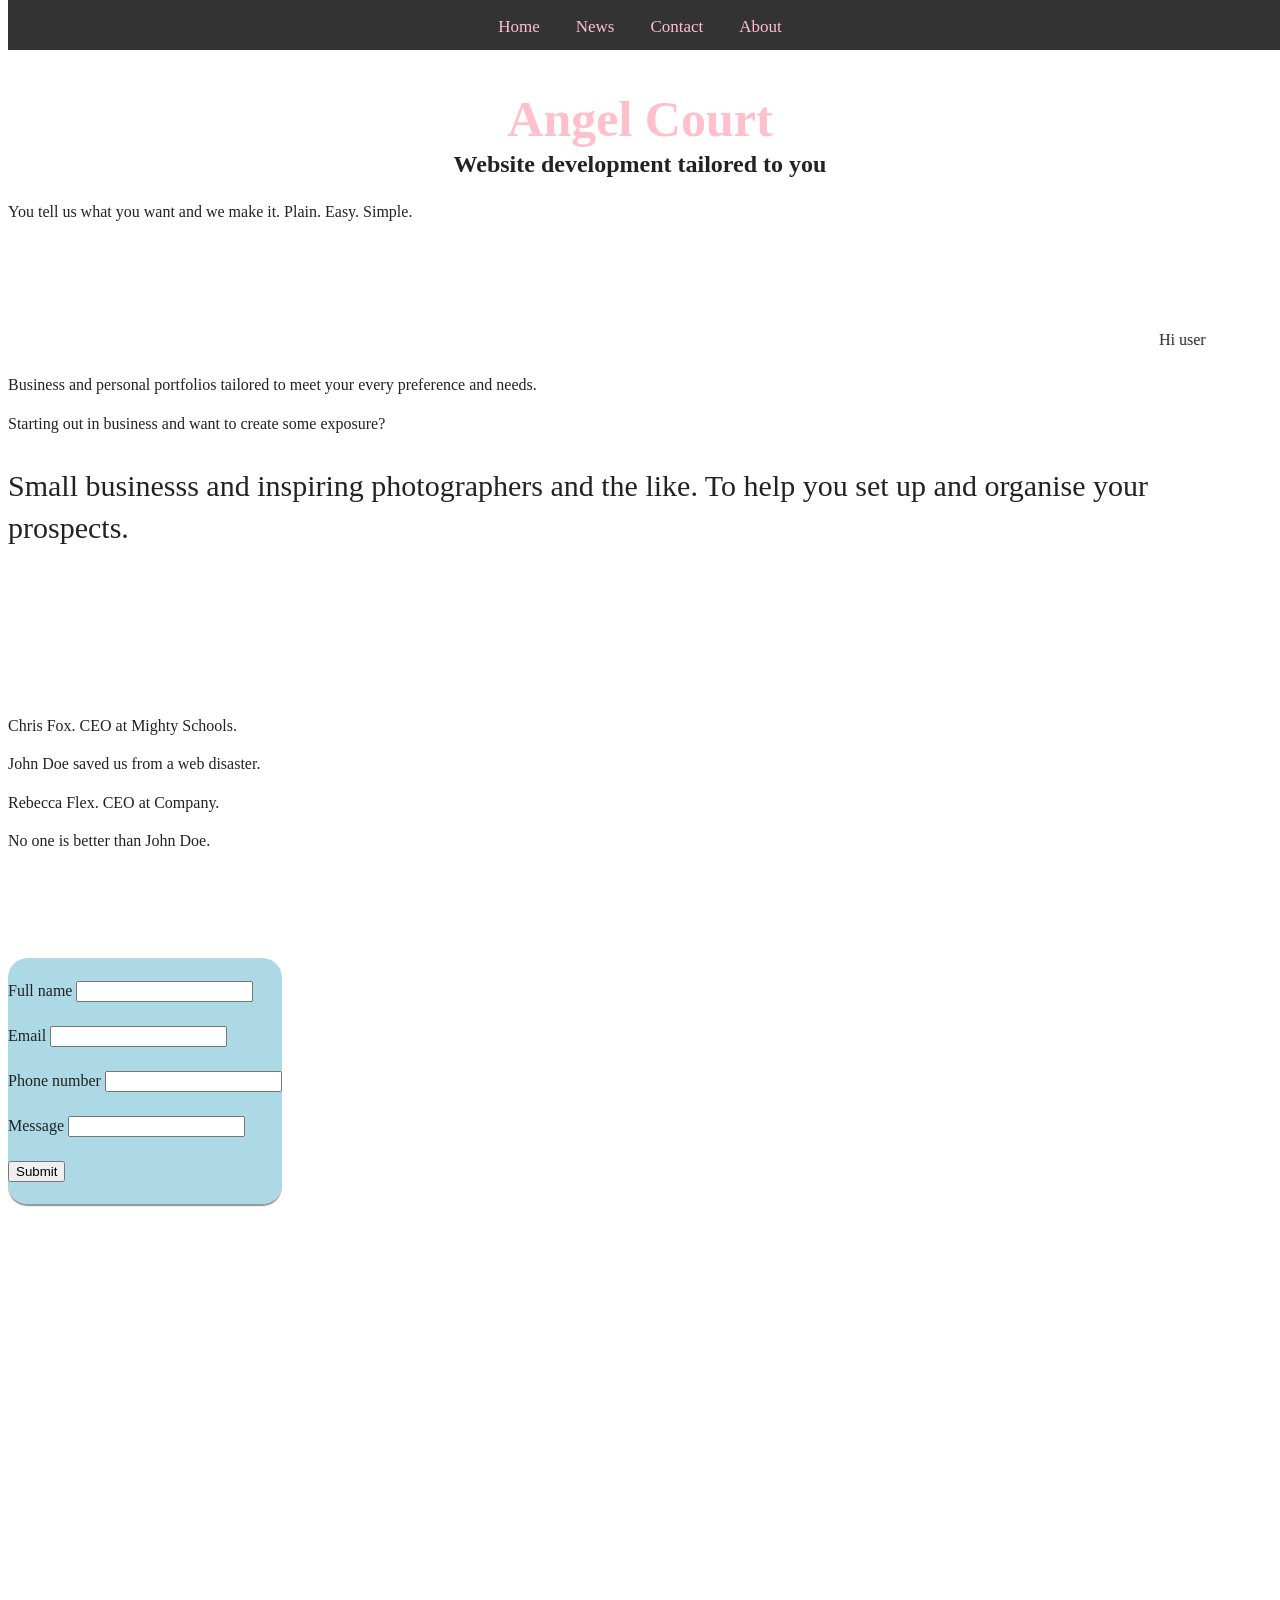
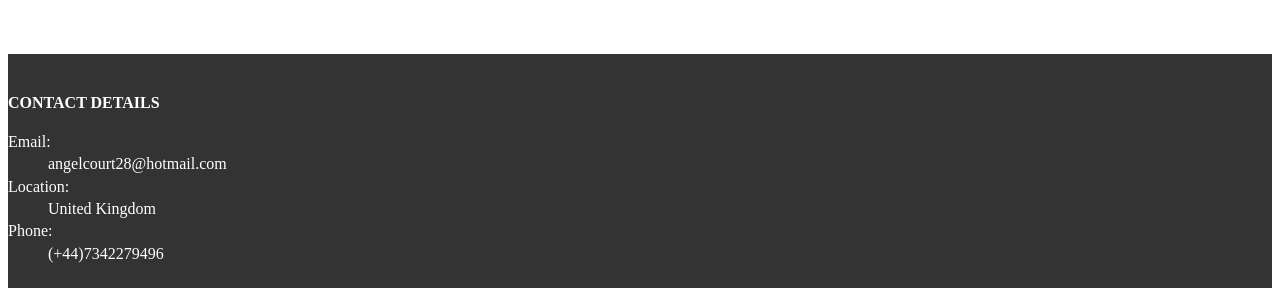
<file: index.html>
<!doctype html>

<html class="no-js" lang="">





  <link rel="stylesheet" href="../css/style.css">
  <script src="../js/app.js"></script>


  <header id="headerId" style="background-color:#333; height: fit-content; width: 100%; height: 50px; position: fixed; top:0px;">
    <meta name="viewport" content="width=device-width, initial-scale=1.0">
    <nav class="topnav" id="topnav" align="center" style="position: fixed; width: 50%; top: 15px; left:25%">
      <a class="active" href="#home">Home</a>
      <a href="#news">News</a>
      <a href="#contact">Contact</a>
      <a href="#about">About</a>
    </nav>

  <h1 id="angelcourt" class="angelcourt"  align="center" style="font-family:brush 'Script MT Bold'; font-size: 50px;  color: pink;position:fixed; width: 50%; top: 50px; left:100%;" >Angel Court</h1>

  <!-- @media only screen and (max-width: 620px) {
    /* For mobile phones: */
    .menu, .main, .right {
      width: 100%;
    }
  } -->
  </header>


<body>

<section id="profile" style="padding: 120px 0px; width: 100%;">

    <h2 align="center" style="font-family:brush script;">Website development tailored to you</h2>

    <p>You tell us what you want and we make it. Plain. Easy. Simple.</p>
  <br><br/><br><br/>
  <marquee direction="left">Hi user</marquee>
  <p>Business and personal portfolios tailored to meet your every preference and needs.</p>
  <p>Starting out in business and want to create some exposure? </p>
  <p style="font-size: 30px">Small businesss and inspiring photographers and the like. To help you set up and organise your prospects.</p>
</section>

<div class="container">
<!--  <img src="bandmember.jpg" alt="Avatar" style="width:90px">-->
  <p><span>Chris Fox.</span> CEO at Mighty Schools.</p>
  <p>John Doe saved us from a web disaster.</p>
</div>

<div class="container">
<!--  <img src="avatar_g2.jpg" alt="Avatar" style="width:90px">-->
  <p><span >Rebecca Flex.</span> CEO at Company.</p>
  <p>No one is better than John Doe.</p>
</div>

<br/><br/><br/><br/>
  <div id="news" style="z-index: -1;">

    <form name="contactForm" id="contactForm" style="float:left;">
      <br>
      <label for="nameCntct" style="border-color:white; border-radius: 25px">Full name</label>
      <input id="nameCntct"/>
      <br> <br>
      <label for="emailCntct">Email</label>
      <input id="emailCntct"/>
      <br> <br>
      <label for="phoneCntct">Phone number</label>
      <input id="phoneCntct"/>
      <br> <br>
      <label for="emailCntct">Message</label>
      <input id="messageCntct"/>
      <br><br>
      <input type="submit" id="forSbmt"/>
      <br><br>
    </form>
  </div>

<br/><br/><br/><br/><br/><br/><br/><br/><br/><br/><br/><br/><br/><br/><br/><br/><br/><br/><br/><br/><br/><br/><br/><br/><br/><br/><br/><br/><br/><br/><br/><br/><br/><br/><br/><br/><br/><br/><br/><br/><br/><br/><br/><br/><br/><br/><br/><br/><br/><br/><br/><br/><br/><br/><br/><br/><br/><br/><br/><br/><br/><br/><br/><br/><br/><br/><br/><br/><br/><br/><br/><br/><br/><br/><br/><br/><br/><br/><br/><br/><br/><br/><br/><br/><br/><br/><br/><br/><br/><br/><br/><br/><br/><br/><br/><br/><br/><br/><br/><br/><br/><br/><br/><br/><br/><br/><br/><br/><br/><br/><br/><br/><br/><br/><br/><br/><br/><br/><br/><br/><br/><br/><br/><br/><br/><br/><br/><br/><br/><br/><br/><br/><br/><br/><br/><br/><br/><br/><br/><br/><br/><br/><br/><br/><br/><br/><br/><br/><br/><br/><br/><br/><br/><br/><br/><br/><br/><br/><br/><br/><br/><br/><br/><br/><br/><br/><br/><br/><br/><br/><br/><br/><br/><br/>

</body>

<footer style="background-color: #333;">
  <br>
  <p style="color: white;"><b>CONTACT DETAILS</b></p>
  <dt style="color:white;">Email:</dt>

    <dd><a style="text-decoration: none; color: white;" href="mailto:angelcourt28@hotmail.com">angelcourt28@hotmail.com</a></dd>
  <dt style="color:white;">Location:</dt>
    <dd> <a style="text-decoration: none; color: white;" href="https://www.google.com/maps/place/United+Kingdom/">United Kingdom</a></dd>
  <dt style="color:white;">Phone:</dt>
  <dd> <a style="text-decoration: none; color: white;" href="tel:+447342279496">(+44)7342279496</a></dd>
  <br>
</footer>




</html>
</file>
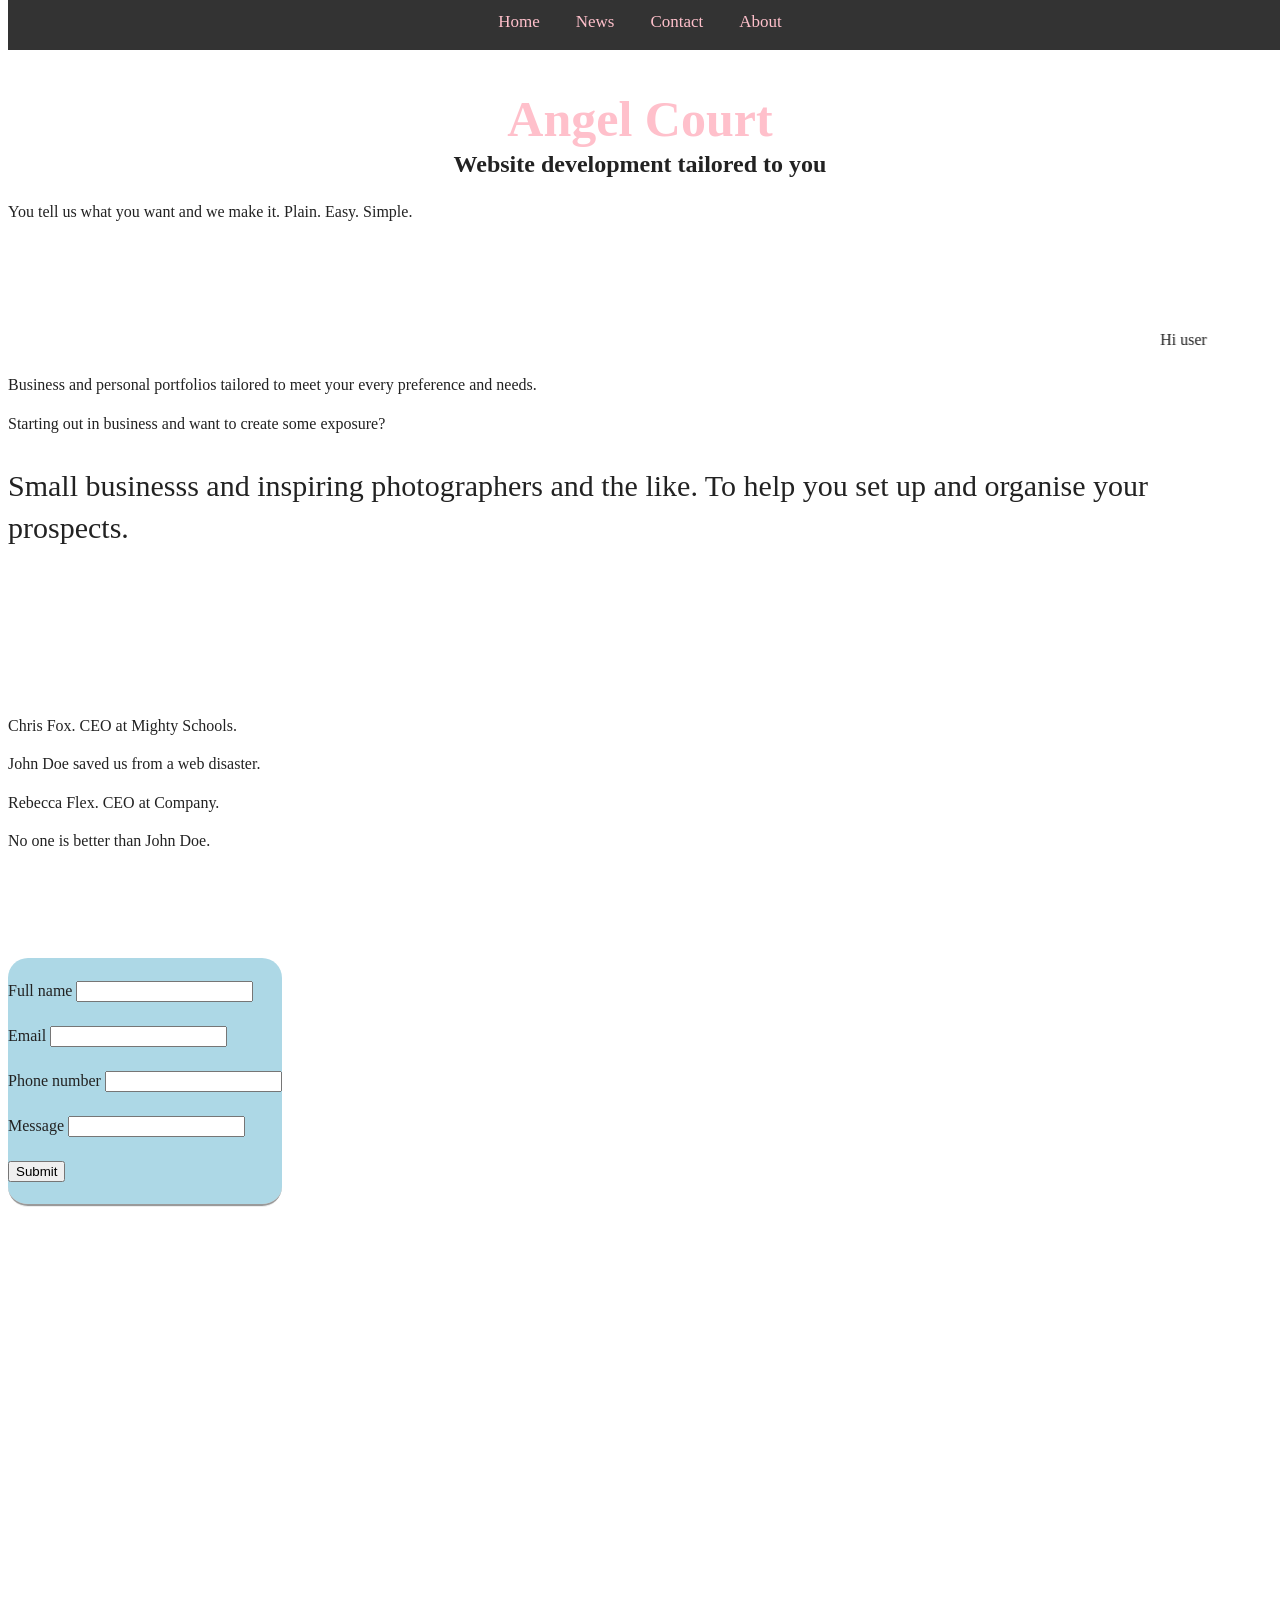
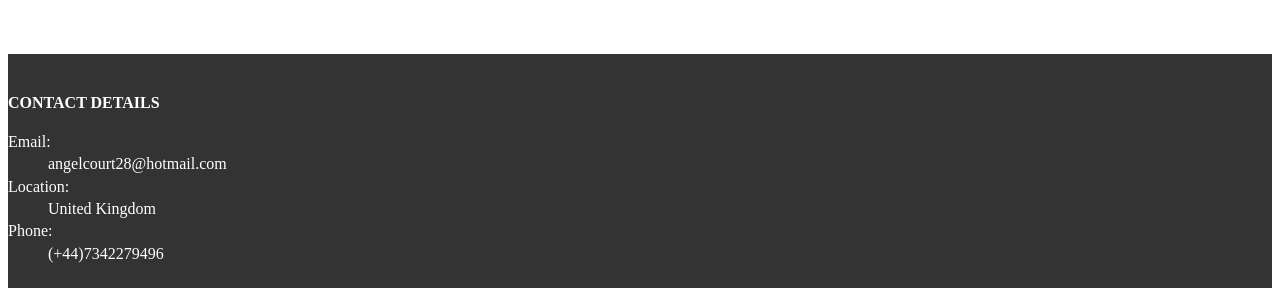
<file: html/index.html>
<!doctype html>
<html class="no-js" lang="">

  <link rel="stylesheet" href="../css/style.css">
  <script src="../js/app.js"></script>


  <header id="headerId" style="background-color:#333; height: fit-content; width: 100%; height: 50px; position: fixed; top:0px;">

    <nav class="topnav" id="topnav" align="center" style="position: fixed; width: 50%; top: 10px; left:25%">
      <a class="active" href="#home">Home</a>
      <a href="#news">News</a>
      <a href="#contact">Contact</a>
      <a href="#about">About</a>
    </nav>

  <h1 id="angelcourt" class="angelcourt"  align="center" style="font-family:brush 'Script MT Bold'; font-size: 50px;  color: pink;position: fixed; width: 50%; top: 50px; left:25%;" >Angel Court</h1>

  </header>


<body>

<section id="profile" style="padding: 120px 0px; width: 100%;">

    <h2 align="center" style="font-family:brush script;">Website development tailored to you</h2>

    <p>You tell us what you want and we make it. Plain. Easy. Simple.</p>
  <br><br/><br><br/>
  <marquee direction="left">Hi user</marquee>
  <p>Business and personal portfolios tailored to meet your every preference and needs.</p>
  <p>Starting out in business and want to create some exposure? </p>
  <p style="font-size: 30px">Small businesss and inspiring photographers and the like. To help you set up and organise your prospects.</p>
</section>

<div class="container">
<!--  <img src="bandmember.jpg" alt="Avatar" style="width:90px">-->
  <p><span>Chris Fox.</span> CEO at Mighty Schools.</p>
  <p>John Doe saved us from a web disaster.</p>
</div>

<div class="container">
<!--  <img src="avatar_g2.jpg" alt="Avatar" style="width:90px">-->
  <p><span >Rebecca Flex.</span> CEO at Company.</p>
  <p>No one is better than John Doe.</p>
</div>

<br/><br/><br/><br/>
  <div id="news" style="z-index: -1;">

    <form name="contactForm" id="contactForm" style="float:left;">
      <br>
      <label for="nameCntct" style="border-color:white; border-radius: 25px">Full name</label>
      <input id="nameCntct"/>
      <br> <br>
      <label for="emailCntct">Email</label>
      <input id="emailCntct"/>
      <br> <br>
      <label for="phoneCntct">Phone number</label>
      <input id="phoneCntct"/>
      <br> <br>
      <label for="emailCntct">Message</label>
      <input id="messageCntct"/>
      <br><br>
      <input type="submit" id="forSbmt"/>
      <br><br>
    </form>
  </div>

<br/><br/><br/><br/><br/><br/><br/><br/><br/><br/><br/><br/><br/><br/><br/><br/><br/><br/><br/><br/><br/><br/><br/><br/><br/><br/><br/><br/><br/><br/><br/><br/><br/><br/><br/><br/><br/><br/><br/><br/><br/><br/><br/><br/><br/><br/><br/><br/><br/><br/><br/><br/><br/><br/><br/><br/><br/><br/><br/><br/><br/><br/><br/><br/><br/><br/><br/><br/><br/><br/><br/><br/><br/><br/><br/><br/><br/><br/><br/><br/><br/><br/><br/><br/><br/><br/><br/><br/><br/><br/><br/><br/><br/><br/><br/><br/><br/><br/><br/><br/><br/><br/><br/><br/><br/><br/><br/><br/><br/><br/><br/><br/><br/><br/><br/><br/><br/><br/><br/><br/><br/><br/><br/><br/><br/><br/><br/><br/><br/><br/><br/><br/><br/><br/><br/><br/><br/><br/><br/><br/><br/><br/><br/><br/><br/><br/><br/><br/><br/><br/><br/><br/><br/><br/><br/><br/><br/><br/><br/><br/><br/><br/><br/><br/><br/><br/><br/><br/><br/><br/><br/><br/><br/><br/>

</body>

<footer style="background-color: #333;">
  <br>
  <p style="color: white;"><b>CONTACT DETAILS</b></p>
  <dt style="color:white;">Email:</dt>

    <dd><a style="text-decoration: none; color: white;" href="mailto:angelcourt28@hotmail.com">angelcourt28@hotmail.com</a></dd>
  <dt style="color:white;">Location:</dt>
    <dd> <a style="text-decoration: none; color: white;" href="https://www.google.com/maps/place/United+Kingdom/">United Kingdom</a></dd>
  <dt style="color:white;">Phone:</dt>
  <dd> <a style="text-decoration: none; color: white;" href="tel:+447342279496">(+44)7342279496</a></dd>
  <br>
</footer>

</html>
</file>
<file: css/style.css>
/*! HTML5 Boilerplate v9.0.1 | MIT License | https://html5boilerplate.com/ */

/* main.css 3.0.0 | MIT License | https://github.com/h5bp/main.css#readme */
/*
 * What follows is the result of much research on cross-browser styling.
 * Credit left inline and big thanks to Nicolas Gallagher, Jonathan Neal,
 * Kroc Camen, and the H5BP dev community and team.
 */

/* ==========================================================================
   Base styles: opinionated defaults
   ========================================================================== */

html {
  color: #222;
  font-size: 1em;
  line-height: 1.4;
  /*scroll-padding-top: 65px;*/

}

body {
  /*padding-top: 65px;*/
  /*background-color: rgb(255, 217, 222, 0.5) ;*/
  /*background-color: rgb(0, 0, 0, 1);*/
  /*background-color: ;*/
}

/* Style the container with a rounded border, grey background and some padding and margin */
/*.container {*/
/*  border: 2px solid #ccc;*/
/*  background-color: #eee;*/
/*  border-radius: 5px;*/
/*  padding: 16px;*/
/*  margin: 16px 0;*/
/*}*/

/*!* Clear floats after containers *!*/
/*.container::after {*/
/*  content: "";*/
/*  clear: both;*/
/*  display: table;*/
/*}*/

/*!* Float images inside the container to the left. Add a right margin, and style the image as a circle *!*/
/*.container img {*/
/*  float: left;*/
/*  margin-right: 20px;*/
/*  border-radius: 50%;*/
/*}*/

/*!* Increase the font-size of a span element *!*/
/*.container span {*/
/*  font-size: 20px;*/
/*  margin-right: 15px;*/
/*}*/

/*!* Add media queries for responsiveness. This will center both the text and the image inside the container *!*/
/*@media (max-width: 500px) {*/
/*  .container {*/
/*    text-align: center;*/
/*  }*/

/*  .container img {*/
/*    margin: auto;*/
/*    float: none;*/
/*    display: block;*/
/*  }*/
/*}*/

.angelcourt {
  transition: width 2s;
  transition: 0.4s;
  z-index: +1;
}

/* Add a black background color to the top navigation */
.topnav {
  /*background-color: #333;*/
  overflow: hidden;
  transition: 0.4s;
  z-index: 999;

}

/* Style the links inside the navigation bar */
.topnav a {
  color: pink;
  text-align: center;
  padding: 14px 16px;
  text-decoration: none;
  font-size: 17px;

}
/* Change the color of links on hover */
.topnav a:hover {
  /*background-color: #ddd;*/
  color: red;
}

/* Add a color to the active/current link */
.topnav a.active {
  /*background-color: #04AA6D;*/
  /*color: red;*/

}


@keyframes example {
  0%   {background-color:red; left:0px; top:0px;}
  25%  {background-color:yellow; left:200px; top:0px;}
  50%  {background-color:blue; left:200px; top:200px;}
  75%  {background-color:green; left:0px; top:200px;}
  100% {background-color:red; left:0px; top:0px;}
}


#contactForm {
  border-radius: 20px;
  border-shape: triangle;

  /*border-style: solid;*/
  /*border-color: black;*/
  background-color: lightblue;
  border-bottom-style: groove;
  /*animation-name:example;*/
  /*animation-duration: 10s;*/
  /*animation-iteration-count: infinite;*/
}

/*
 * Remove text-shadow in selection highlight:
 * https://twitter.com/miketaylr/status/12228805301
 *
 * Customize the background color to match your design.
 */

::-moz-selection {
  background: #b3d4fc;
  text-shadow: none;
}

::selection {
  background: #b3d4fc;
  text-shadow: none;
}

/*
 * A better looking default horizontal rule
 */

hr {
  display: block;
  height: 1px;
  border: 0;
  border-top: 1px solid #ccc;
  margin: 1em 0;
  padding: 0;
}

/*
 * Remove the gap between audio, canvas, iframes,
 * images, videos and the bottom of their containers:
 * https://github.com/h5bp/html5-boilerplate/issues/440
 */

audio,
canvas,
iframe,
img,
svg,
video {
  vertical-align: middle;
}

/*
 * Remove default fieldset styles.
 */

fieldset {
  border: 0;
  margin: 0;
  padding: 0;
}

/*
 * Allow only vertical resizing of textareas.
 */

textarea {
  resize: vertical;
}

/* ==========================================================================
   Author's custom styles
   ========================================================================== */

/* ==========================================================================
   Helper classes
   ========================================================================== */

/*
 * Hide visually and from screen readers
 */

.hidden,
[hidden] {
  display: none !important;
}

/*
 * Hide only visually, but have it available for screen readers:
 * https://snook.ca/archives/html_and_css/hiding-content-for-accessibility
 *
 * 1. For long content, line feeds are not interpreted as spaces and small width
 *    causes content to wrap 1 word per line:
 *    https://medium.com/@jessebeach/beware-smushed-off-screen-accessible-text-5952a4c2cbfe
 */

.visually-hidden {
  border: 0;
  clip: rect(0, 0, 0, 0);
  height: 1px;
  margin: -1px;
  overflow: hidden;
  padding: 0;
  position: absolute;
  white-space: nowrap;
  width: 1px;
  /* 1 */
}

/*
 * Extends the .visually-hidden class to allow the element
 * to be focusable when navigated to via the keyboard:
 * https://www.drupal.org/node/897638
 */

.visually-hidden.focusable:active,
.visually-hidden.focusable:focus {
  clip: auto;
  height: auto;
  margin: 0;
  overflow: visible;
  position: static;
  white-space: inherit;
  width: auto;
}

/*
 * Hide visually and from screen readers, but maintain layout
 */

.invisible {
  visibility: hidden;
}

/*
 * Clearfix: contain floats
 *
 * The use of `table` rather than `block` is only necessary if using
 * `::before` to contain the top-margins of child elements.
 */

.clearfix::before,
.clearfix::after {
  content: "";
  display: table;
}

.clearfix::after {
  clear: both;
}

/* ==========================================================================
   EXAMPLE Media Queries for Responsive Design.
   These examples override the primary ('mobile first') styles.
   Modify as content requires.
   ========================================================================== */

@media only screen and (min-width: 35em) {
  /* Style adjustments for viewports that meet the condition */
}

@media print,
  (-webkit-min-device-pixel-ratio: 1.25),
  (min-resolution: 1.25dppx),
  (min-resolution: 120dpi) {
  /* Style adjustments for high resolution devices */
}

/* ==========================================================================
   Print styles.
   Inlined to avoid the additional HTTP request:
   https://www.phpied.com/delay-loading-your-print-css/
   ========================================================================== */

@media print {
  *,
  *::before,
  *::after {
    background: #fff !important;
    color: #000 !important;
    /* Black prints faster */
    box-shadow: none !important;
    text-shadow: none !important;
  }

  a,
  a:visited {
    text-decoration: underline;
  }

  a[href]::after {
    content: " (" attr(href) ")";
  }

  abbr[title]::after {
    content: " (" attr(title) ")";
  }

  /*
   * Don't show links that are fragment identifiers,
   * or use the `javascript:` pseudo protocol
   */
  a[href^="#"]::after,
  a[href^="javascript:"]::after {
    content: "";
  }

  pre {
    white-space: pre-wrap !important;
  }

  pre,
  blockquote {
    border: 1px solid #999;
    page-break-inside: avoid;
  }

  tr,
  img {
    page-break-inside: avoid;
  }

  p,
  h2,
  h3 {
    orphans: 3;
    widows: 3;
  }

  h2,
  h3 {
    page-break-after: avoid;
  }
}
</file>
